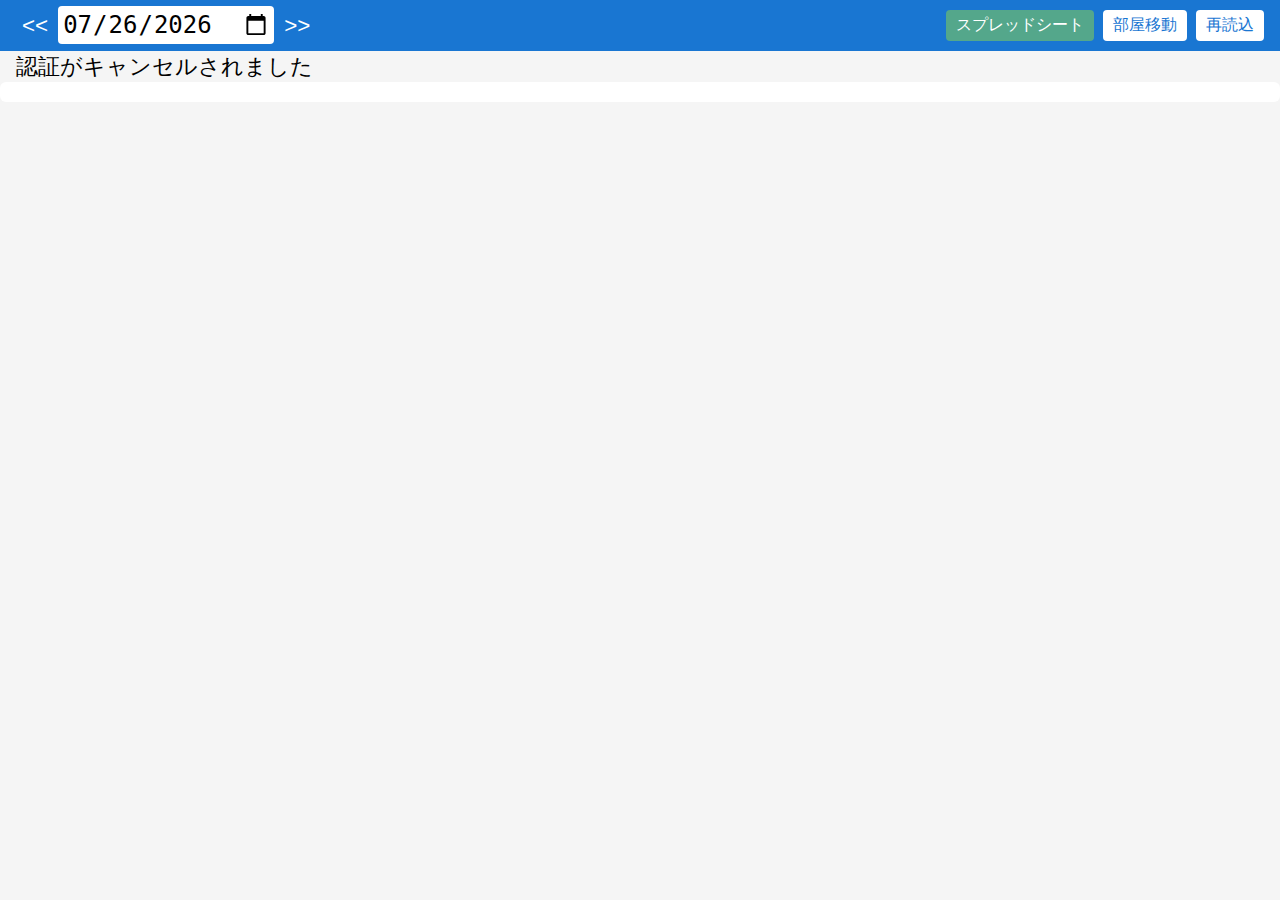
<file: index.html>
<!DOCTYPE html>
<html lang="ja">
<head>
  <meta charset="UTF-8">
  <title>フロント台帳</title>
  <link rel="stylesheet" href="styles.css">
  <meta name="viewport" content="width=device-width, initial-scale=1" />

  <!-- PWA: manifest -->
  <link rel="manifest" href="manifest.webmanifest" />

  <!-- PWA: テーマ色（Androidのアドレスバーの色など） -->
  <meta name="theme-color" content="#fff" />

  <!-- iOS / iPadOS PWA: ホーム画面用タイトル -->
  <meta name="apple-mobile-web-app-capable" content="yes" />
  <meta name="apple-mobile-web-app-status-bar-style" content="default" />
  <meta name="apple-mobile-web-app-title" content="フロント台帳" />

  <!-- iOS / iPadOS PWA: アイコン（サイズ違いを複数用意するとベター） -->
  <link rel="apple-touch-icon" href="icons/apple-icon-180.png" />
  <!-- 余裕があればこんな感じで -->
  <!-- <link rel="apple-touch-icon" sizes="120x120" href="icons/apple-icon-120.png" /> -->
  <!-- <link rel="apple-touch-icon" sizes="152x152" href="icons/apple-icon-152.png" /> -->

  <!-- favicon（ついでに）-->
  <link rel="icon" type="image/png" sizes="32x32" href="icons/favicon-32.png" />
  <link rel="icon" type="image/png" sizes="16x16" href="icons/favicon-16.png" />
  <!-- 互換性重視なら -->
  <!-- <link rel="shortcut icon" href="/favicon.ico" /> -->
   <link rel="icon" type="image/png" sizes="32x32" href="icons/favicon-32.png" />
    <link rel="icon" type="image/png" sizes="16x16" href="icons/favicon-16.png" />
    <link rel="shortcut icon" href="favicon.ico" />


</head>
<body>

  <header>
    <div class="header-left" id="todayHeader"></div>
    <div class="header-right">
      <form
        action="https://docs.google.com/spreadsheets/d/179xwXMPpkSZ7GRqLGRhCmFPXvXHWARCUz23qQCCZC6k/edit"
        target="_blank">
        <button type="submit" class="sheetlink headbtn">
          スプレッドシート
        </button>
      </form>
      <button id="roomMoveButton" class="headbtn">部屋移動</button>
      <button id="loadButton" class="headbtn">再読込</button>
    </div>
  </header>

  <main>
    <div id="status"></div>
    <div id="tableContainer" class="table-container"></div>
  </main>

  <script src="app.js"></script>
  <script>
  if ("serviceWorker" in navigator) {
    window.addEventListener("load", () => {
      navigator.serviceWorker.register("/sw.js").catch((err) => {
        console.error("SW registration failed:", err);
      });
    });
  }
</script>

</body>
</html>
</file>
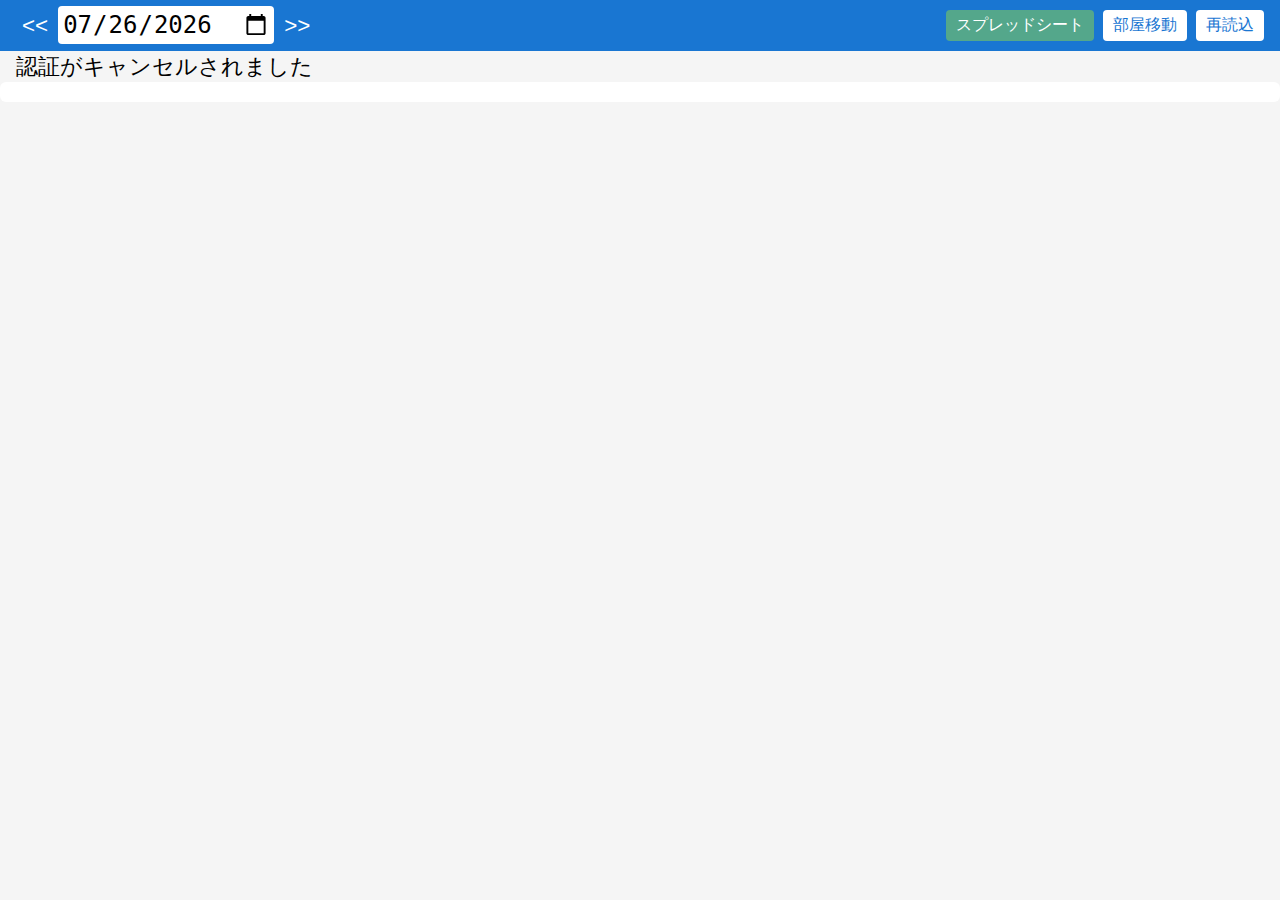
<file: front/index.html>
<!DOCTYPE html>
<html lang="ja">
<head>
  <meta charset="UTF-8">
  <title>フロント台帳</title>
  <link rel="stylesheet" href="styles.css">
  <meta name="viewport" content="width=device-width, initial-scale=1" />

  <!-- PWA: manifest -->
  <link rel="manifest" href="manifest.webmanifest" />

  <!-- PWA: テーマ色（Androidのアドレスバーの色など） -->
  <meta name="theme-color" content="#fff" />

  <!-- iOS / iPadOS PWA: ホーム画面用タイトル -->
  <meta name="apple-mobile-web-app-capable" content="yes" />
  <meta name="apple-mobile-web-app-status-bar-style" content="default" />
  <meta name="apple-mobile-web-app-title" content="フロント台帳" />

  <!-- iOS / iPadOS PWA: アイコン（サイズ違いを複数用意するとベター） -->
  <link rel="apple-touch-icon" href="icons/apple-icon-180.png" />
  <!-- 余裕があればこんな感じで -->
  <!-- <link rel="apple-touch-icon" sizes="120x120" href="icons/apple-icon-120.png" /> -->
  <!-- <link rel="apple-touch-icon" sizes="152x152" href="icons/apple-icon-152.png" /> -->

  <!-- favicon（ついでに）-->
  <link rel="icon" type="image/png" sizes="32x32" href="icons/favicon-32.png" />
  <link rel="icon" type="image/png" sizes="16x16" href="icons/favicon-16.png" />
  <!-- 互換性重視なら -->
  <!-- <link rel="shortcut icon" href="/favicon.ico" /> -->
   <link rel="icon" type="image/png" sizes="32x32" href="icons/favicon-32.png" />
    <link rel="icon" type="image/png" sizes="16x16" href="icons/favicon-16.png" />
    <link rel="shortcut icon" href="favicon.ico" />


</head>
<body>

  <header>
    <div class="header-left" id="todayHeader"></div>
    <div class="header-right">
      <form
        action="https://docs.google.com/spreadsheets/d/179xwXMPpkSZ7GRqLGRhCmFPXvXHWARCUz23qQCCZC6k/edit"
        target="_blank">
        <button type="submit" class="sheetlink headbtn">
          スプレッドシート
        </button>
      </form>
      <button id="roomMoveButton" class="headbtn">部屋移動</button>
      <button id="loadButton" class="headbtn">再読込</button>
    </div>
  </header>

  <main>
    <div id="status"></div>
    <div id="tableContainer" class="table-container"></div>
  </main>

  <script src="app.js"></script>
  <script>
  if ("serviceWorker" in navigator) {
    window.addEventListener("load", () => {
      navigator.serviceWorker.register("sw.js").catch((err) => {
        console.error("SW registration failed:", err);
      });
    });
  }
</script>

</body>
</html>
</file>
<file: styles.css>
* {
  box-sizing: border-box;
}

body {
  font-family: system-ui;
  margin: 0;
  background: #f5f5f5;
}

header {
  background: #1976d2;
  color: #fff;
  padding: 0.4rem 1rem;
  display: flex;
  justify-content: space-between;
  align-items: center;
}

/* 部屋移動モーダル内で選択中の行 */
#roomMoveModal tbody tr.selected {
  background-color: #cce5ff;
}

.movebtn {
  padding: 8px;
  width: 60%;
  margin: 0 auto;
}


#dateInput {
  font-size: 1.5rem;
  border-radius: 4px;
  border: none;
  padding: 4px;
}

.daybtn {
  border: none;
  color: white;
  background-color: #1976d2;
  font-size: 1.4rem;
}

.header-right {
  height: 100%;
}

form {
  display: contents;
  /* ← 子要素だけ親と同列に扱う */
}

.headbtn {
  height: 100%;
  border: none;
  padding: 5px 10px;
  margin-left: 4px;
  font-size: 1rem;
  background: #fff;
  color: #1976d2;
  border-radius: 4px;
  cursor: pointer;
}

.sheetlink {
  background-color: rgb(84, 167, 139);
  color: rgb(255, 255, 255);
}

#status {
  margin: 1rem;
  font-size: 1.4rem;
}

.table-container {
  margin: 0;
  background: #fff;
  padding: 10px;
  border-radius: 6px;
  overflow-x: auto;
}

table {
  border-collapse: collapse;
  width: 100%;
  min-width: 600px;
}

th {
  font-size: 0.7rem;
  border: 1px solid #ddd;
  background: #eee;
}

td {
  border-bottom: 1px solid #bbb;
  border-left: 1px solid #ddd;
  border-right: 1px solid #ddd;
  padding: 4px 0.6rem;
  font-size: 0.85rem;
}

table td:nth-child(1) {
  min-width: 35px;
  padding: 4px 2px;
  text-align: center;
}

table td:nth-child(2) {
  text-align: center;
}

table td:nth-child(3) {
  font-weight: bold;
  font-size: 1.1rem;
}


table td:nth-child(4),
table td:nth-child(5),
table td:nth-child(6),
table td:nth-child(7){
  text-align: center;
}

/* 商品名 */
table td:nth-child(9) {
  padding: 2px;
  max-width: 90px;
}

/* 夕食 */
table td:nth-child(10) {
  font-size: 0.7em;
  padding: 2px;
  width: auto;
  white-space: nowrap;
}

/* 客室係列 */
table th:nth-child(11),
table td:nth-child(11) {
  font-size: 12px;
  padding: 2px;
  text-align: center;
}

/* 夕食時間列 */
table th:nth-child(12) {
  
  border-left: #c2c2c2 solid 2px;
}
table td:nth-child(12) {
  min-width: 53px;
  border-left: #c2c2c2 solid 2px;
  color: red;
  font-weight: bold;
  font-size: 1.2rem;
}

/* 朝食 */
table th:nth-child(13){
  border-right: #c2c2c2 solid 2px;
}
table td:nth-child(13) {
  min-width: 53px;
  color: red;
  font-weight: bold;
  font-size: 1.2rem;
  min-width: 40px;
  border-right: #c2c2c2 solid 2px;
}

table td:nth-child(16) {
  padding: 4px;
  color: rgb(4, 0, 255);
  font-weight: bold;
}

/* 交通手段 */
table td:nth-child(17) {
  max-width: 45px;
  padding: 4px;
  font-size: 0.6em;
}

/* ===== 人数変更モーダル全体 ===== */
.guest-modal-overlay {
  position: fixed;
  inset: 0;
  background: rgba(0, 0, 0, 0.35);
  display: none;
  /* JS側で block/flex にする */
  z-index: 9999;

  display: flex;
  align-items: center;
  justify-content: center;
}

.guest-modal {
  background: #ffffff;
  border-radius: 10px;
  padding: 20px;
  min-width: 320px;
  width: 50%;
  max-height: 80vh;
  box-shadow: 0 2px 10px rgba(0, 0, 0, 0.25);
  display: flex;
  flex-direction: column;
  gap: 6px;
  font-size: 14px;
}

.guest-modal-title {
  font-weight: bold;
  font-size: 15px;
  margin-bottom: 4px;
}

/* No / 氏名 行 */
.guest-modal-row {
  font-size: 1.5rem;
}

/* ===== 人数テーブル部分 ===== */
.guest-modal-table {
  width: 100%;
  margin-top: 4px;
  table-layout: fixed;
}

.guest-modal-table th {
  padding: 2px 4px;
  font-size: 1.6rem;
  border-bottom: none;
  text-align: center;
  color: #6e6e6e
}

.guest-modal-table td {
  border-bottom: none;
}

.guest-modal-cell {
  padding: 2px 4px;
  text-align: center;
}

.guest-modal-count {
  display: inline-block;
  min-width: 2em;
  font-size: 2rem;
  font-weight: bold;
}

/* ▲▼ ボタン */
.guest-modal-arrow {
  font-size: 2rem;
  cursor: pointer;
  border: none;
  background: none;
  color: #698f96
}

/* ===== 下部ボタン行 ===== */
.guest-modal-buttons {
  display: flex;
  justify-content: flex-end;
  gap: 16px;
  margin-top: 30px;
}

.guest-modal-button {
  padding: 8px 20px;
  font-size: 1.6rem;
  border-radius: 5px;
  border: 1px solid transparent;
  cursor: pointer;
}

.guest-modal-button-primary {
  background: #007bff;
  border-color: #007bff;
  color: #fff;
}

.guest-modal-button-primary:disabled {
  opacity: 0.6;
  cursor: default;
}

.guest-modal-button-primary:hover:not(:disabled) {
  background: #0068d6;
}

.guest-modal-button-secondary {
  background: #f5f5f5;
  border-color: #ccc;
  color: #333;
}

.guest-modal-button-secondary:hover {
  background: #e8e8e8;
}

/* ピッカーウィンドウ全般 */
.pickwindow {
  border: rgb(0, 0, 0) solid 2px;
  box-shadow: 3px 3px 8px rgba(0, 0, 0, 0.4);
  margin: 10px;
}

/* ピッカー操作中の行を枠でハイライト（背景色は触らない） */
tr.row-active td {
  background-color: #cbd6f5;
  /* border-top: 2px solid #007bff;
  border-bottom: 2px solid #007bff; */
  box-shadow:
    inset 0 1px 0 #007bff,
    /* 上 */
    inset 0 -1px 0 #007bff;
  /* 下 */
}


/* 蛍光ペン */
/* 泊数セルを“マーカー風”にする例 */
td.highlight-yellow {
  background-image: linear-gradient(to bottom,
      transparent 30%,
      rgb(255, 243, 82) 40%,
      rgba(255, 243, 82) 70%,
      transparent 70%);
}

td.highlight-green {
  /* background-image: 
  linear-gradient(
    to bottom,
    transparent 30%,
    rgb(88, 255, 82) 40%,
    rgba(88, 255, 82) 70%,
    transparent 70%
  ); */
  background-color: rgb(88, 255, 82);
}



/* カラーピッカー */
.color-picker {
  position: absolute;
  display: none;
  flex-wrap: wrap;
  gap: 4px;
  padding: 6px;
  background: #fff;
  border: 1px solid #ccc;
  border-radius: 6px;
  z-index: 9999;
}

.color-swatch {
  width: 20px;
  height: 20px;
  border-radius: 4px;
  border: 1px solid #ccc;
  cursor: pointer;
}

.color-swatch.transparent {
  background: repeating-linear-gradient(45deg,
      #f5f5f5,
      #f5f5f5 4px,
      #ddd 4px,
      #ddd 8px);
}

td.no-cell {
  cursor: pointer;
}


/* 連絡事項のラジオボタン */
.note-color-option {
  display: inline-flex;
  align-items: center;
  margin-right: 6px;
  cursor: pointer;
}

/* ラジオボタンは隠す */
.note-color-option input[type="radio"] {
  display: none;
}

/* ピル型ラベル */
.note-color-label {
  padding: 4px 10px;
  border-radius: 999px;
  border: 1px solid #ccc;
  font-size: 1rem;
  line-height: 1;
  user-select: none;
  transition: all 0.15s ease;
}

/* 選択中 */
.note-color-option input[type="radio"]:checked+.note-color-label {
  border-color: currentColor;
  background: color-mix(in srgb, currentColor 12%, transparent);
  font-weight: bold;
}


/* スマホ用 */
@media (max-width: 768px) {

  .header-right,
  table th:nth-child(1), table td:nth-child(1),
  table th:nth-child(10), table td:nth-child(10),
  table th:nth-child(11), table td:nth-child(11),
  table th:nth-child(14), table td:nth-child(14),
  table th:nth-child(16), table td:nth-child(16),
  table th:nth-child(17), table td:nth-child(17){
    display: none;
  }

  table td{
    font-size: 0.7rem;
    padding: 4px 2px;
  }

  .table-container{
    overflow-x: auto;
    max-width: 100%;
  }
  table th:nth-child(2), table td:nth-child(2){
    position: sticky;
    left: 0;
    background-color: #fff; 
    z-index: 1;
  }

  
  table td:nth-child(6),
  table td:nth-child(7){
    width: 20px;           /* 1文字分の幅 */
    white-space: nowrap;  /* 改行させない */
    overflow: hidden;     /* はみ出た文字を隠す */
    text-overflow: clip;  /* 三点リーダー(...)を出さない */
  }
  
  table th:nth-child(6),
  table th:nth-child(7){
    font-size: 0.4rem;
  }

  table td:nth-child(12),table td:nth-child(13){
    width: 50px;
  }
  table td:nth-child(3),
  table td:nth-child(12),
  table td:nth-child(13){
    font-size: 0.8rem;
  }

  #dateInput, .daybtn{
    font-size: 0.8rem;
  }

  table {
    pointer-events: none; /* クリックやタップに反応しなくなります */
    user-select: none;    /* テキスト選択も不可にする場合 */
  }

}
</file>
<file: front/styles.css>
* { box-sizing: border-box; }

body {
  font-family: system-ui;
  margin: 0;
  background: #f5f5f5;
}

header {
  background: #1976d2;
  color: #fff;
  padding: 0.4rem 1rem;
  display: flex;
  justify-content: space-between;
  align-items: center;
}

/* 部屋移動モーダル内で選択中の行 */
#roomMoveModal tbody tr.selected {
  background-color: #cce5ff;
}
.movebtn {
  padding: 8px;
  width: 60%;
  margin: 0 auto;
}


#dateInput{
  font-size: 1.5rem;
  border-radius: 4px;
  border: none;
  padding: 4px;
}

.daybtn{
  border: none;
  color: white;
  background-color: #1976d2;
  font-size: 1.4rem;
}

.header-right{
  height: 100%;
}
form {
  display: contents; /* ← 子要素だけ親と同列に扱う */
}
.headbtn {
  height: 100%;
  border: none;
  padding: 5px 10px;
  margin-left: 4px;
  font-size: 1rem;
  background: #fff;
  color: #1976d2;
  border-radius: 4px;
  cursor: pointer;
}
.sheetlink{
  background-color: rgb(84, 167, 139);
  color:rgb(255, 255, 255);
}

#status {
  margin: 1rem;
  font-size: 1.4rem;
}

.table-container {
  margin: 0;
  background: #fff;
  padding: 10px;
  border-radius: 6px;
  overflow-x: auto;
}

table {
  border-collapse: collapse;
  width: 100%;
  min-width: 600px;
}

th {
  font-size: 0.7rem;
  border: 1px solid #ddd;
  background: #eee;
}

td {
  border-bottom: 1px solid #bbb;
  border-left: 1px solid #ddd;
  border-right: 1px solid #ddd;
  padding: 4px 0.6rem;
  font-size: 0.85rem;
}

table td:nth-child(1) {
  min-width: 35px;
  padding: 4px 2px;
  text-align: center;
}
table td:nth-child(2) {
  text-align: center;
}

table td:nth-child(3){
  font-weight: bold;
  font-size: 1.1rem;
}

/* 商品名 */
table td:nth-child(9) {
  padding: 2px;
  max-width: 90px;
}

/* 夕食 */
table td:nth-child(10) {
  font-size: 0.7em;
  padding: 2px;
  width: auto;
  white-space: nowrap;
}

/* 客室係列 */
table th:nth-child(11),
table td:nth-child(11) {
  font-size: 12px;
  padding: 2px;
  text-align: center;
}
/* 夕食時間列 */
table td:nth-child(12) {
  min-width: 53px;
  border-left: #c2c2c2 solid 2px;
  color: red;
  font-weight: bold;
  font-size: 1.2rem;
}
/* 朝食 */
table th:nth-child(13),
table td:nth-child(13) {
  min-width: 40px;
  border-right: #c2c2c2 solid 2px;
}
table td:nth-child(16) {
  padding: 4px;
  color:rgb(4, 0, 255);
  font-weight: bold;
}
/* 交通手段 */
table td:nth-child(17) {
  max-width: 55px;
  padding: 4px;
  font-size: 0.6em;
}
/* ===== 人数変更モーダル全体 ===== */
.guest-modal-overlay {
  position: fixed;
  inset: 0;
  background: rgba(0, 0, 0, 0.35);
  display: none;  /* JS側で block/flex にする */
  z-index: 9999;

  display: flex;
  align-items: center;
  justify-content: center;
}

.guest-modal {
  background: #ffffff;
  border-radius: 10px;
  padding: 20px;
  min-width: 320px;
  width: 50%;
  max-height: 80vh;
  box-shadow: 0 2px 10px rgba(0, 0, 0, 0.25);
  display: flex;
  flex-direction: column;
  gap: 6px;
  font-size: 14px;
}

.guest-modal-title {
  font-weight: bold;
  font-size: 15px;
  margin-bottom: 4px;
}

/* No / 氏名 行 */
.guest-modal-row {
  font-size: 1.5rem;
}

/* ===== 人数テーブル部分 ===== */
.guest-modal-table {
  width: 100%;
  margin-top: 4px;
  table-layout: fixed;
}
.guest-modal-table th {
  padding: 2px 4px;
  font-size: 1.6rem;
  border-bottom: none;
  text-align: center;
  color:#6e6e6e
}
.guest-modal-table td {
  border-bottom: none;
}
.guest-modal-cell {
  padding: 2px 4px;
  text-align: center;
}
.guest-modal-count {
  display: inline-block;
  min-width: 2em;
  font-size: 2rem;
  font-weight: bold;
}
/* ▲▼ ボタン */
.guest-modal-arrow {
  font-size: 2rem;
  cursor: pointer;
  border: none;
  background: none;
  color:#698f96
}
/* ===== 下部ボタン行 ===== */
.guest-modal-buttons {
  display: flex;
  justify-content: flex-end;
  gap: 16px;
  margin-top: 30px;
}
.guest-modal-button {
  padding: 8px 20px;
  font-size: 1.6rem;
  border-radius: 5px;
  border: 1px solid transparent;
  cursor: pointer;
}
.guest-modal-button-primary {
  background: #007bff;
  border-color: #007bff;
  color: #fff;
}
.guest-modal-button-primary:disabled {
  opacity: 0.6;
  cursor: default;
}
.guest-modal-button-primary:hover:not(:disabled) {
  background: #0068d6;
}
.guest-modal-button-secondary {
  background: #f5f5f5;
  border-color: #ccc;
  color: #333;
}
.guest-modal-button-secondary:hover {
  background: #e8e8e8;
}

/* ピッカーウィンドウ全般 */
.pickwindow {
  border: rgb(0, 0, 0) solid 2px;
  box-shadow: 3px 3px 8px rgba(0,0,0,0.4);
  margin: 10px;
}

/* ピッカー操作中の行を枠でハイライト（背景色は触らない） */
tr.row-active td {
  background-color: #cbd6f5;
  /* border-top: 2px solid #007bff;
  border-bottom: 2px solid #007bff; */
  box-shadow:
    inset 0  1px 0 #007bff,  /* 上 */
    inset 0 -1px 0 #007bff;  /* 下 */
}


/* 蛍光ペン */
/* 泊数セルを“マーカー風”にする例 */
td.highlight-yellow {
  background-image: linear-gradient(
    to bottom,
    transparent 30%,
    rgb(255, 243, 82) 40%,
    rgba(255, 243, 82) 70%,
    transparent 70%
  );
}td.highlight-green {
  /* background-image: 
  linear-gradient(
    to bottom,
    transparent 30%,
    rgb(88, 255, 82) 40%,
    rgba(88, 255, 82) 70%,
    transparent 70%
  ); */
  background-color: rgb(88,255,82);
}



/* カラーピッカー */
.color-picker {
  position: absolute;
  display: none;
  flex-wrap: wrap;
  gap: 4px;
  padding: 6px;
  background: #fff;
  border: 1px solid #ccc;
  border-radius: 6px;
  z-index: 9999;
}

.color-swatch {
  width: 20px;
  height: 20px;
  border-radius: 4px;
  border: 1px solid #ccc;
  cursor: pointer;
}

.color-swatch.transparent {
  background: repeating-linear-gradient(
    45deg,
    #f5f5f5,
    #f5f5f5 4px,
    #ddd 4px,
    #ddd 8px
  );
}

td.no-cell {
  cursor: pointer;
}


/* 連絡事項のラジオボタン */
.note-color-option {
  display: inline-flex;
  align-items: center;
  margin-right: 6px;
  cursor: pointer;
}
/* ラジオボタンは隠す */
.note-color-option input[type="radio"] {
  display: none;
}
/* ピル型ラベル */
.note-color-label {
  padding: 4px 10px;
  border-radius: 999px;
  border: 1px solid #ccc;
  font-size: 1rem;
  line-height: 1;
  user-select: none;
  transition: all 0.15s ease;
}
/* 選択中 */
.note-color-option input[type="radio"]:checked + .note-color-label {
  border-color: currentColor;
  background: color-mix(in srgb, currentColor 12%, transparent);
  font-weight: bold;
}
</file>
